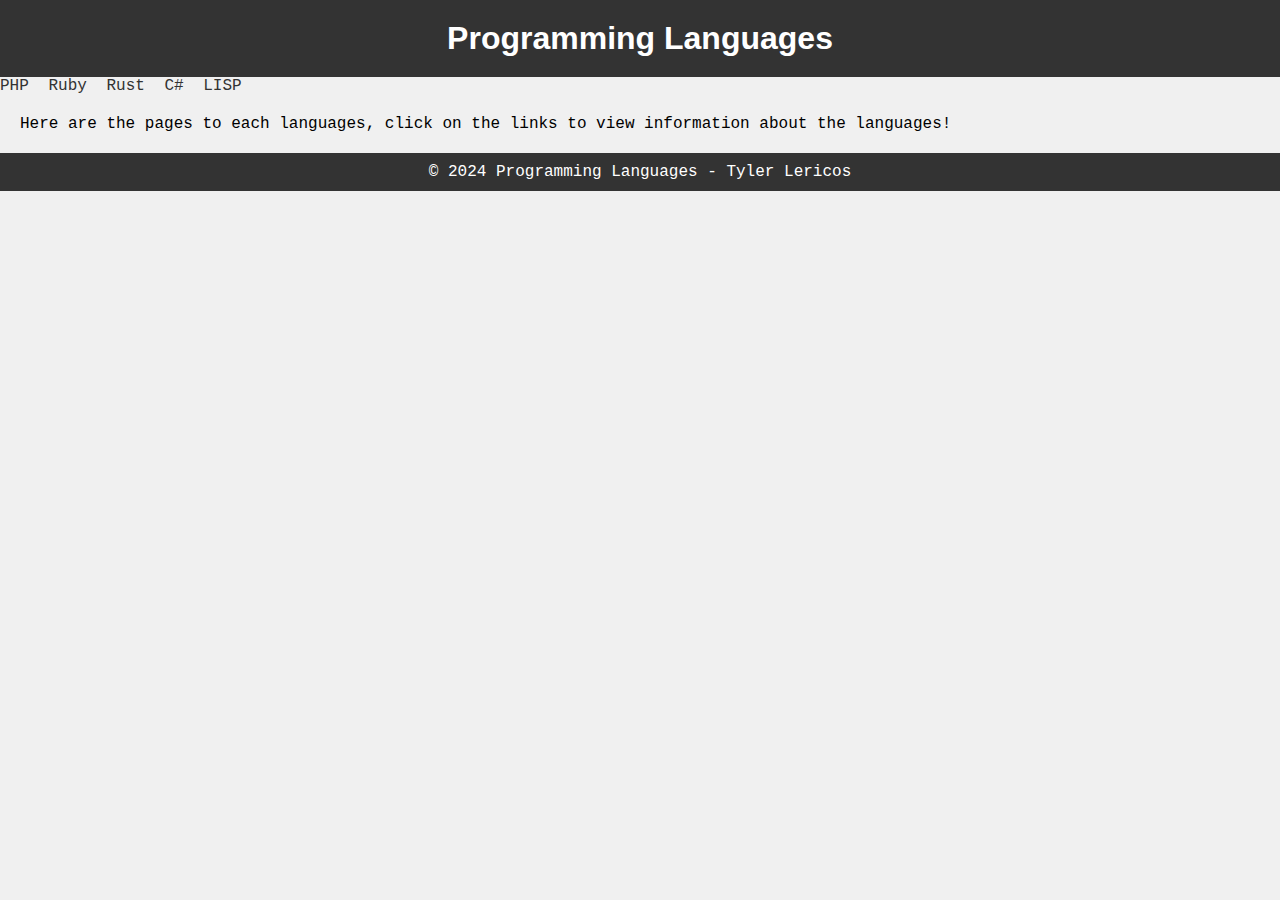
<file: index.html>
<!DOCTYPE html>
<html lang="en">
<head>
    <meta charset="UTF-8">
    <meta name="viewport" content="width=device-width, initial-scale=1.0">
    <title>Programming Languages - Tyler Lericos</title>
    <link rel="stylesheet" href="css/styles.css">
</head>
<body>
    <header>
        <h1>Programming Languages</h1>
    </header>
    <nav>
        <ul>
            <li><a href="php.html">PHP</a></li>
            <li><a href="ruby.html">Ruby</a></li>
            <li><a href="rust.html">Rust</a></li>
            <li><a href="csharp.html">C#</a></li>
            <li><a href="lisp.html">LISP</a></li>
        </ul>
    </nav>
    <main>
        <p>Here are the pages to each languages, click on the links to view information about the languages!</p>
    </main>
    <footer>
        <p>&copy; 2024 Programming Languages - Tyler Lericos</p>
    </footer>
</body>
</html>
</file>
<file: css/styles.css>
/* Resetting default margins and paddings */
body, h1, p {
    margin: 0;
    padding: 0;
}

/* Setting font and background color */
body {
    font-family: 'Courier New', Courier, monospace;
    background-color: #f0f0f0;
}

/* Styling header */
header {
    font-family: 'Courier New', Courier, monospace;
    background-color: #333;
    color: #fff;
    padding: 20px;
    text-align: center;
}

header h1 {
    margin: 0;
    font-family: Arial, Helvetica, sans-serif;

}

/* Styling navigation */
nav ul {
    list-style-type: none;
    margin: 0;
    padding: 0;
}

nav ul li {
    display: inline;
    margin-right: 10px;
}

nav ul li a {
    color: #333;
    text-decoration: none;
}

nav ul li a:hover {
    text-decoration: underline;
}

/* Styling main content */
main {
    padding: 20px;
}

footer {
    background-color: #333;
    color: #fff;
    padding: 10px;
    text-align: center;
}
</file>
